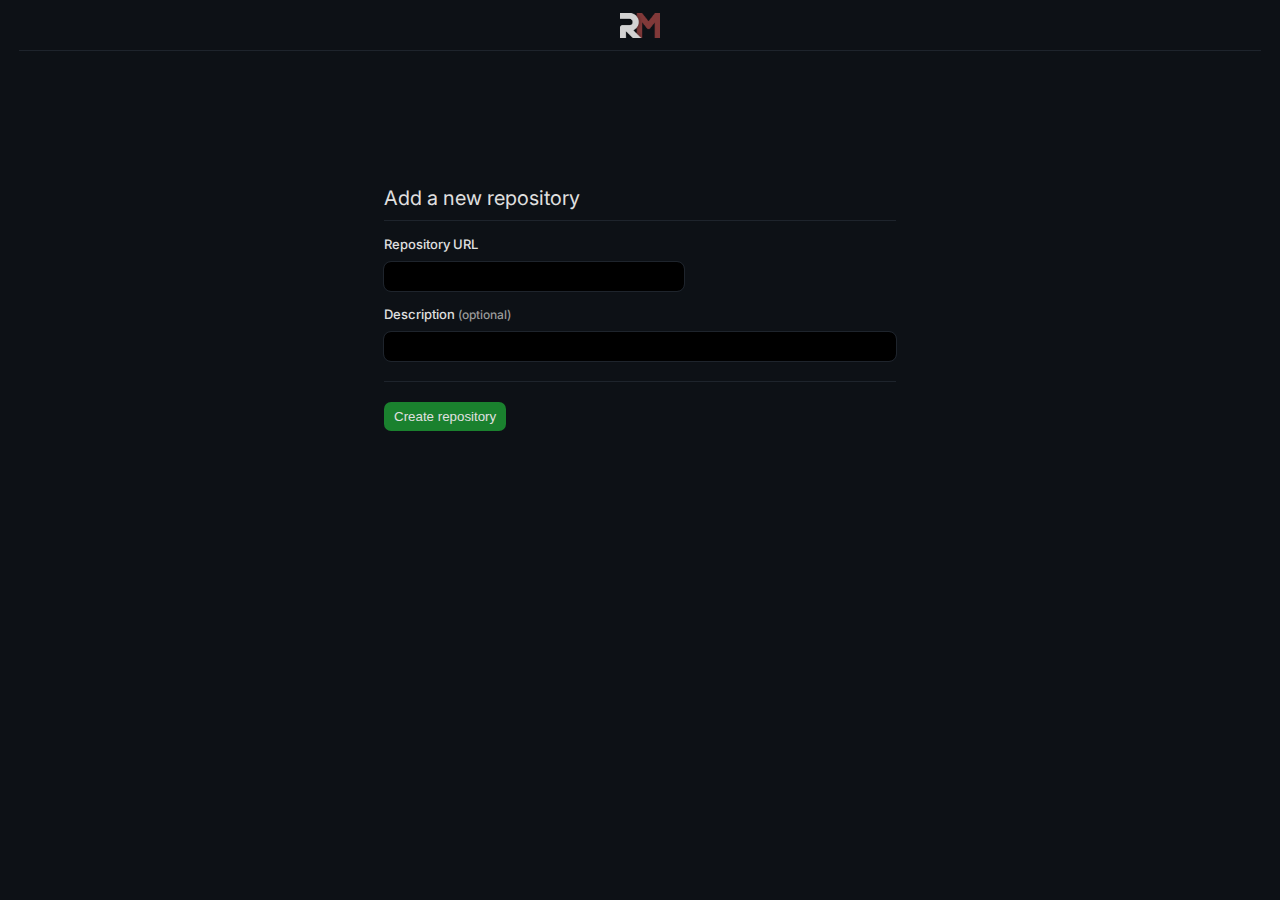
<file: templates/new_repository.html>
<!DOCTYPE html>
<html lang="en">
<head>
    <meta charset="UTF-8">
    <title>New repository</title>
    <script src="https://ajax.googleapis.com/ajax/libs/jquery/3.6.0/jquery.min.js"></script>
    <script src="../static/scripts/new-edit_repository.js" async></script>
    <link rel="icon" href="../static/images/RepositoryManager_icon.png">
    <link href="https://fonts.googleapis.com/css2?family=Inter:wght@300;400;500&display=swap" rel="stylesheet">
    <link rel="stylesheet" href="../static/styles/new-edit_repository.css">
</head>

<body>
<header>
    <a class="logo" href="/">
        <img src="../static/images/RepositoryManager_logo.png" alt="logo">
    </a>
</header>
<div class="container">
    <div class="header">
        <h1>Add a new repository</h1>
    </div>
    <form id="add_form" class="add_form">
        <label for="repository_url">Repository URL</label>
        <input required
               type="url"
               id="repository_url"
               class="repository_url"
               pattern="^https:\/\/github\.com\/.+\/.+"
        >
        <label for="description">Description <span>(optional)</span></label>
        <input type="text"
               id="description"
               class="description"
               pattern=".{1,150}"
        >
    </form>

    <input type="submit" form="add_form" class="submit" id="submit" value="Create repository">
</div>
</body>
</html>
</file>
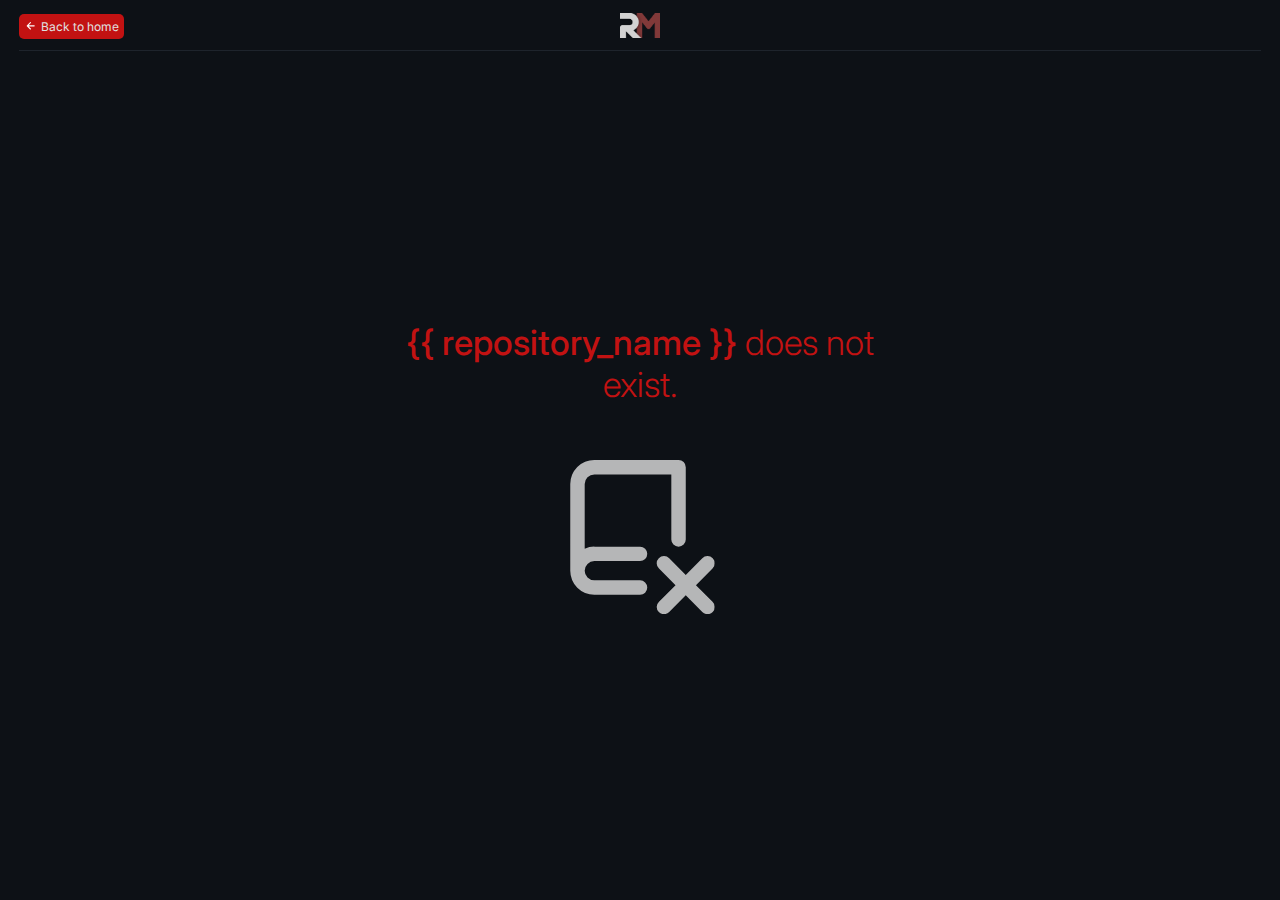
<file: templates/repository_not_found.html>
<!DOCTYPE html>
<html lang="en">
<head>
    <meta charset="UTF-8">
    <title>Repository not found</title>
    <link rel="icon" href="../static/images/RepositoryManager_icon.png">
    <link href="https://fonts.googleapis.com/css2?family=Inter:wght@300;400;500&display=swap" rel="stylesheet">
    <link rel="stylesheet" href="../static/styles/new-edit_repository.css">
</head>
<body>
<header>
    <a class="back-button" onclick="window.location.href='/'">
        <img src="../static/images/arrow-left.svg" alt="back_icon">
        Back to home
    </a>

    <a class="logo" href="/">
        <img src="../static/images/RepositoryManager_logo.png" alt="logo">
    </a>
</header>

<div class="container">
    <div class="header-not-found">
        <h1><span>{{ repository_name }}</span> does not exist.</h1>
    </div>
    <img class="not-found-image" src="../static/images/repo-deleted.svg" alt="logo">
</div>
</body>
</html>
</file>
<file: static/styles/new-edit_repository.css>
@import "constants.css";
@import "header.css";

body {
    background-color: var(--background-color-primary);
    font-family: 'Inter', sans-serif;
}

* {
    margin: 0;
}

.container {
    width: 40vw;
    height: 100%;
    margin: 0 auto;
}

.container .header {
    width: 100%;
    margin-top: 15vh;
    height: 100%;
    border-bottom: var(--inactive-grey-blue) 1px solid;
}

.header h1 {
    font-size: 20px;
    margin-bottom: 10px;
    font-weight: 400;
    color: var(--text-color-primary);
}

.header-not-found {
    margin-top: 30vh;
    text-align: center;
}

.header-not-found h1 {
    font-size: 35px;
    margin-bottom: 10px;
    font-weight: 300;
    color: var(--accent-red);
}

.header-not-found span {
    color: var(--accent-red);
    font-weight: 500;
}

.not-found-image {
    margin-top: 5vh;
    transform: translateX(115%);
    width: 30%;
    opacity: 0.8;
}

.add_form, .edit_form {
    margin-top: 15px;
    border-bottom: var(--inactive-grey-blue) 1px solid;
}

label {
    display: block;
    color: var(--text-color-primary);
    font-size: 13px;
    font-weight: 500;
    margin-bottom: 5px;
    margin-top: 10px;
}

label span {
    color: var(--secondary-text-gray);
    font-size: 12px;
}

.repository_url, .repository_name, .description {
    padding: 7px;
    width: 300px;
    margin: 5px 0;
    border-radius: 7px;
    background: #000000;
    outline: var(--inactive-grey-blue) 1px solid;
    border: none;
    color: #fff;
    box-sizing: border-box;
    transition: all 0.1s ease-in-out;
}

.repository_url:focus, .repository_name:focus, .description:focus {
    background: var(--background-color-primary);
    outline: var(--accent-blue) 2px solid;
}

.repository_name:disabled{
    color: var(--secondary-text-gray);
    background: var(--background-color-primary);
    cursor: not-allowed;
}

.description {
    width: 100%;
    margin-bottom: 20px;
}

.submit {
    background: var(--submit-green);
    font-weight: 500;
    margin-top: 20px;
    padding: 7px 10px;
    border: none;
    border-radius: 7px;
    color: var(--text-color-primary);
    cursor: pointer;
    transition: background-color 0.2s ease-in-out;
}

.submit:hover {
    background: var(--submit-green-hover);
}
</file>
